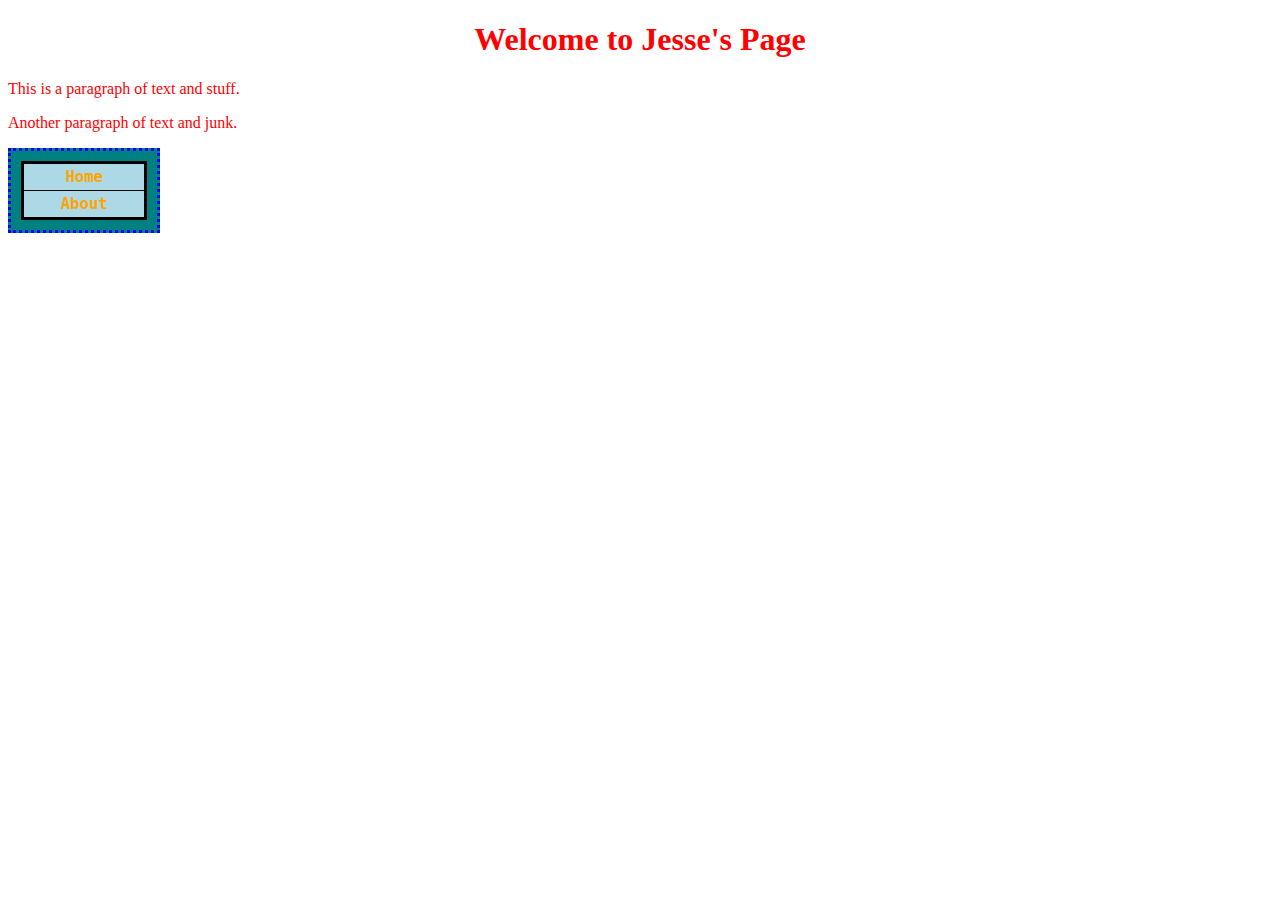
<file: tutorial1.html>
<!DOCTYPE HTML>

<html>

	<head>
		<title>Jesse's Page</title>
		<link rel="stylesheet" type="text/css" href="styles.css">
	</head>
	
	<body>

		<h1>Welcome to Jesse's Page</h1>
		<p>This is a paragraph of text and stuff.</p>
		<p>Another paragraph of text and junk.</p>

		<div id="left">
			<table>
				<tr>
					<td>
					<span class="label">Home</span>
					</td>
				</tr>
				<tr>
					<td>
					<span class="label">About</span>
					</td>
				</tr>
			</table>
		</div>

	</body>
</html>
</file>
<file: styles.css>
h1 {
  color: red;
  text-align: center;
}

p {
  color: red;
}

#left {
  background-color: teal;
  width: 10%;
  height: 100% auto;
  padding: 10px;
  border: 3px dotted blue;
}

table {
  border: 3px solid black;
  width: 100%;
  padding: 5%;
  border-collapse: collapse;
  margin: 0 auto;
}

td {
  border: 1px solid black;
  padding: 4px;
  background-color: lightblue;
  text-align: center;
}

.label {
  font-weight: bold;
  color: orange;
  font-family: monospace;
  font-size: 120%;
}

/*# sourceMappingURL=styles.css.map */
</file>
